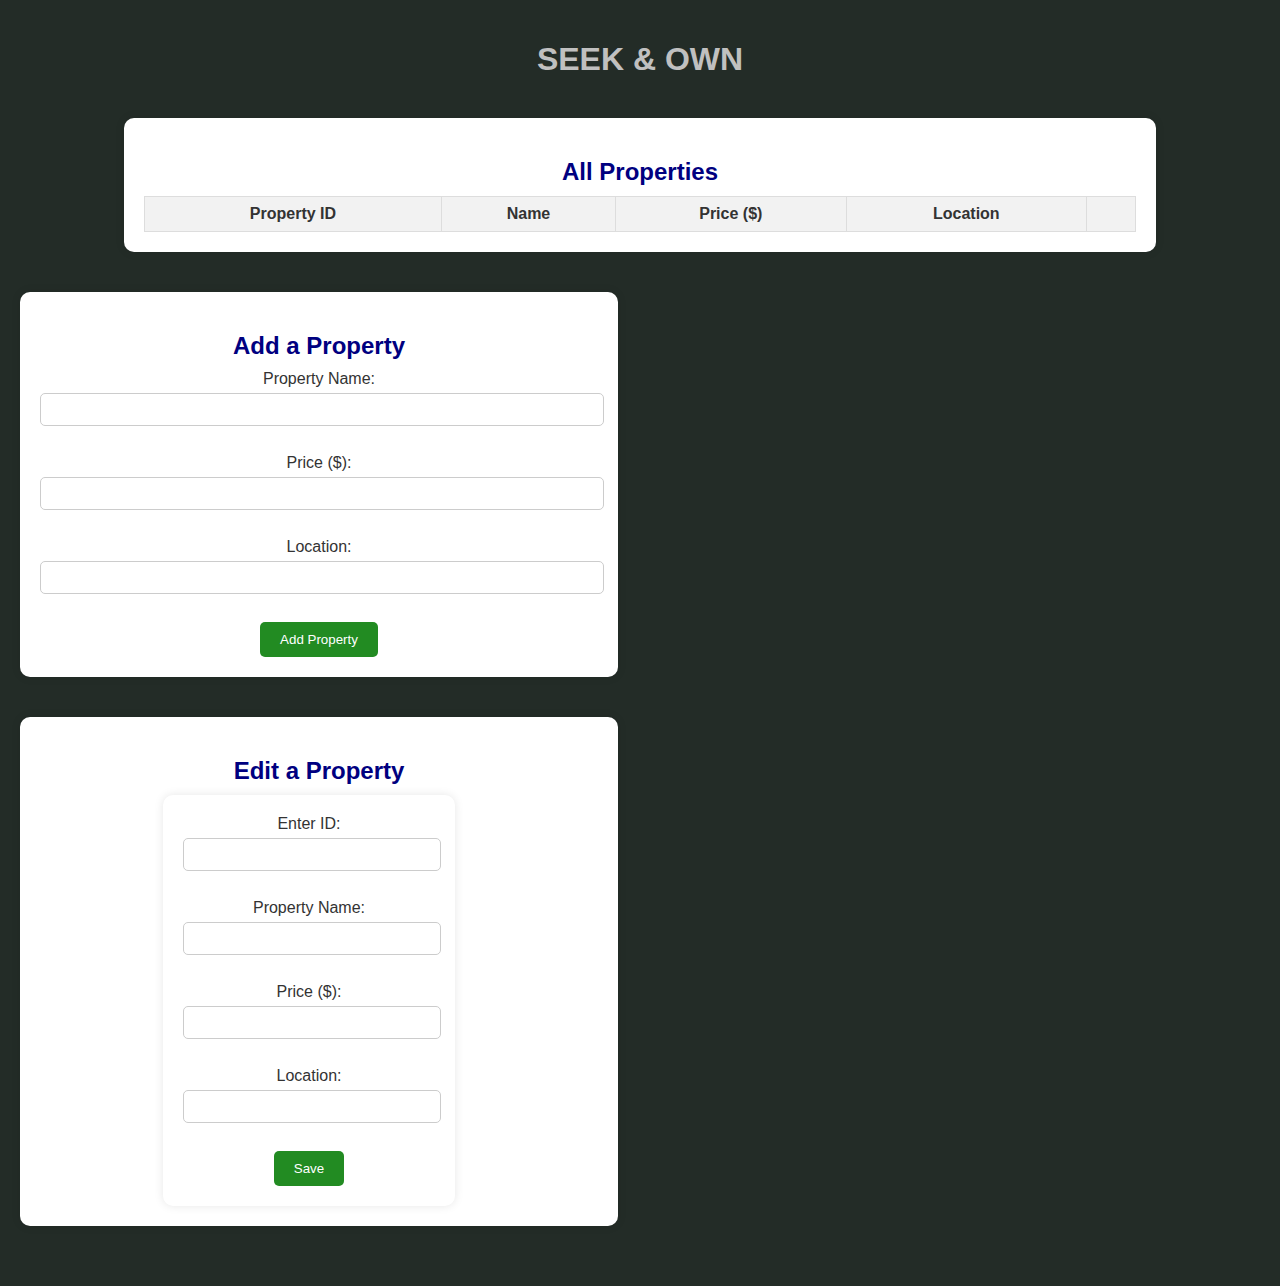
<file: Amigas_Seek&Own/index.html>
<!DOCTYPE html>
<html lang="en">
<head>
    <meta charset="UTF-8">
    <meta name="viewport" content="width=device-width, initial-scale=1.0">
    <title>Own & Seek</title>
    <link rel="stylesheet" href="style.css">
</head>
<body>
    <h1>SEEK & OWN</h1>

    <section id="propertyList">
        <h2>All Properties</h2>
        <table id="propertyTable">
            <thead>
                <tr>
                    <th>Property ID</th>
                    <th>Name</th>
                    <th>Price ($)</th>
                    <th>Location</th>
                    <th> </th>
                </tr>
            </thead>
            <tbody id="propertyTableBody">
            </tbody>
        </table>
    </section>

    <section id="propertyForm">
        <h2>Add a Property</h2>
        <form id="addPropertyForm">
            <label for="propertyName">Property Name:</label>
            <input type="text" id="propertyName" name="propertyName" required><br><br>
            <label for="propertyPrice">Price ($):</label>
            <input type="number" id="propertyPrice" name="propertyPrice" required><br><br>
            <label for="propertyLocation">Location:</label>
            <input type="text" id="propertyLocation" name="propertyLocation" required><br><br>
            <button type="submit">Add Property</button>
        </form>
    </section>

    <section id="editPropertyForm">
        <h2>Edit a Property</h2>
        <form id="editPropertyForm">
            <label for="editPropertyId">Enter ID:</label>
            <input type="number" id="editPropertyId" name="editPropertyId" required><br><br>
            <label for="editPropertyName">Property Name:</label>
            <input type="text" id="editPropertyName" name="editPropertyName" required><br><br>
            <label for="editPropertyPrice">Price ($):</label>
            <input type="number" id="editPropertyPrice" name="editPropertyPrice" required><br><br>
            <label for="editPropertyLocation">Location:</label>
            <input type="text" id="editPropertyLocation" name="editPropertyLocation" required><br><br>
            <button type="button" onclick="savePropertyDetails()">Save</button>
        </form>
    </section>

    <script>
        document.addEventListener('DOMContentLoaded', async () => {
            const response = await fetch('http://localhost:3000/properties');
            const propertyData = await response.json();
            
            const propertyTableBody = document.getElementById('propertyTableBody');
            propertyData.forEach(property => {
                const row = document.createElement('tr');
                row.innerHTML = `
                    <td>${property.ID}</td>
                    <td>${property.PropertyName}</td>
                    <td>${property.PropertyPrice}</td>
                    <td>${property.PropertyLocation}</td>
                    <td><button onclick="deleteProperty(${property.ID})">Delete</button></td>
                `;
                propertyTableBody.appendChild(row);
            });
        });

        document.getElementById('addPropertyForm').addEventListener('submit', async (event) => {
            event.preventDefault(); 
            const name = document.getElementById('propertyName').value;
            const price = document.getElementById('propertyPrice').value;
            const location = document.getElementById('propertyLocation').value;
    
            try {
                const response = await fetch('http://localhost:3000/properties', {
                    method: 'POST',
                    headers: {
                        'Content-Type': 'application/json'
                    },
                    body: JSON.stringify({ name, price, location })
                });
                if (response.ok) {
                    console.log('Property added successfully');
                    window.location.reload(); // Ensure window object is used
                } else {
                    const errorMessage = await response.text();
                    alert(errorMessage); 
                    console.error('Failed to add property:', errorMessage);
                }
            } catch (error) {
                console.error('Error adding property:', error.message);
            }
        });

        async function deleteProperty(propertyId) {
            try {
                const response = await fetch(`http://localhost:3000/properties/${propertyId}`, {
                    method: 'DELETE'
                });
                if (response.ok) {
                    console.log('Property deleted successfully');
                    window.location.reload(); // Ensure window object is used
                } else {
                    const errorMessage = await response.text();
                    console.error('Failed to delete property:', errorMessage);
                }
            } catch (error) {
                console.error('Error deleting property:', error.message);
            }
        }

        async function savePropertyDetails() {
            console.log('Save button clicked'); 
            const propertyId = document.getElementById('editPropertyId').value;
            const name = document.getElementById('editPropertyName').value;
            const price = document.getElementById('editPropertyPrice').value;
            const location = document.getElementById('editPropertyLocation').value;
            
            try {
                console.log('Attempting to send PUT request'); 
                const response = await fetch(`http://localhost:3000/properties/${propertyId}`, {
                    method: 'PUT',
                    headers: {
                        'Content-Type': 'application/json'
                    },
                    body: JSON.stringify({ name, price, location })
                });
                console.log('Response received:', response); 
                if (response.ok) {
                    console.log('Property details updated successfully');
                    window.location.reload(); // Ensure window object is used
                } else {
                    const errorMessage = await response.text();
                    console.error('Failed to update property details:', errorMessage);
                }
            } catch (error) {
                console.error('Error updating property details:', error.message);
            }
        }
    </script>
</body>
</html>
</file>
<file: Amigas_Seek&Own/style.css>
body {
    font-family: Arial, sans-serif;
    margin: 0;
    padding: 20px;
    background-color: #232C27; 
}

h1 {
    text-align: center;
    color: #C0C0C0;
    margin-bottom: 40px; /* Adjusted margin to add space below the header */
}

section {
    margin-bottom: 40px;
    text-align: center; 
}

#propertyForm, #editPropertyForm {
    background-color: #FFFF;
    padding: 20px;
    border-radius: 10px;
    box-shadow: 0 0 10px rgba(0, 0, 0, 0.1); 
    width: 45%; 
    display: inline-block; 
    vertical-align: top; 
    margin-right: 20px; 
}

#propertyForm h2, #editPropertyForm h2 {
    color: #000080;
    margin-bottom: 10px;
    text-align: center; 
}

#propertyForm label, #editPropertyForm label {
    display: block;
    margin-bottom: 5px;
    color: #333;
}

#propertyForm input[type="number"],
#propertyForm input[type="text"],
#editPropertyForm input[type="number"],
#editPropertyForm input[type="text"] {
    width: calc(100% - 12px); 
    padding: 8px;
    border-radius: 5px;
    border: 1px solid #ccc; 
    margin-bottom: 10px;
}

#propertyForm button, #editPropertyForm button {
    background-color: #228B22	; 
    color: #fff; 
    padding: 10px 20px;
    border: none;
    border-radius: 5px;
    cursor: pointer;
    transition: background-color 0.3s ease;
    display: block; 
    margin: auto; 
}

#propertyForm button:hover, #editPropertyForm button:hover {
    background-color: #232C27;
}

#propertyList {
    background-color: #fff; 
    padding: 20px;
    border-radius: 10px;
    box-shadow: 0 0 10px rgba(0, 0, 0, 0.1); 
    width: 80%;
    margin: auto;
    margin-bottom: 40px;
    clear: both; 
    overflow: auto;
    text-align: center;
}

#propertyList h2 {
    color: #000080; 
    margin-bottom: 10px;
}

#propertyTable {
    width: 100%;
    border-collapse: collapse;
}

#propertyTable th,
#propertyTable td {
    padding: 8px;
    border: 1px solid #ddd; 
}

#propertyTable th {
    background-color: #f2f2f2;
    color: #333;
    text-align: center;
}

#propertyTable tbody tr:nth-child(even) {
    background-color: #f9f9f9;
}

#propertyTable tbody tr:hover {
    background-color: #f1f1f1;
}

button {
    display: inline-block;
    background-color: #8B0000;
    color: white;
    padding: 10px 20px;
    text-align: center;
    text-decoration: none;
    border-radius: 5px;
    outline: none;
    border: none;
    cursor: pointer;
}

button:hover {
    background-color: #232C27;
}
</file>
